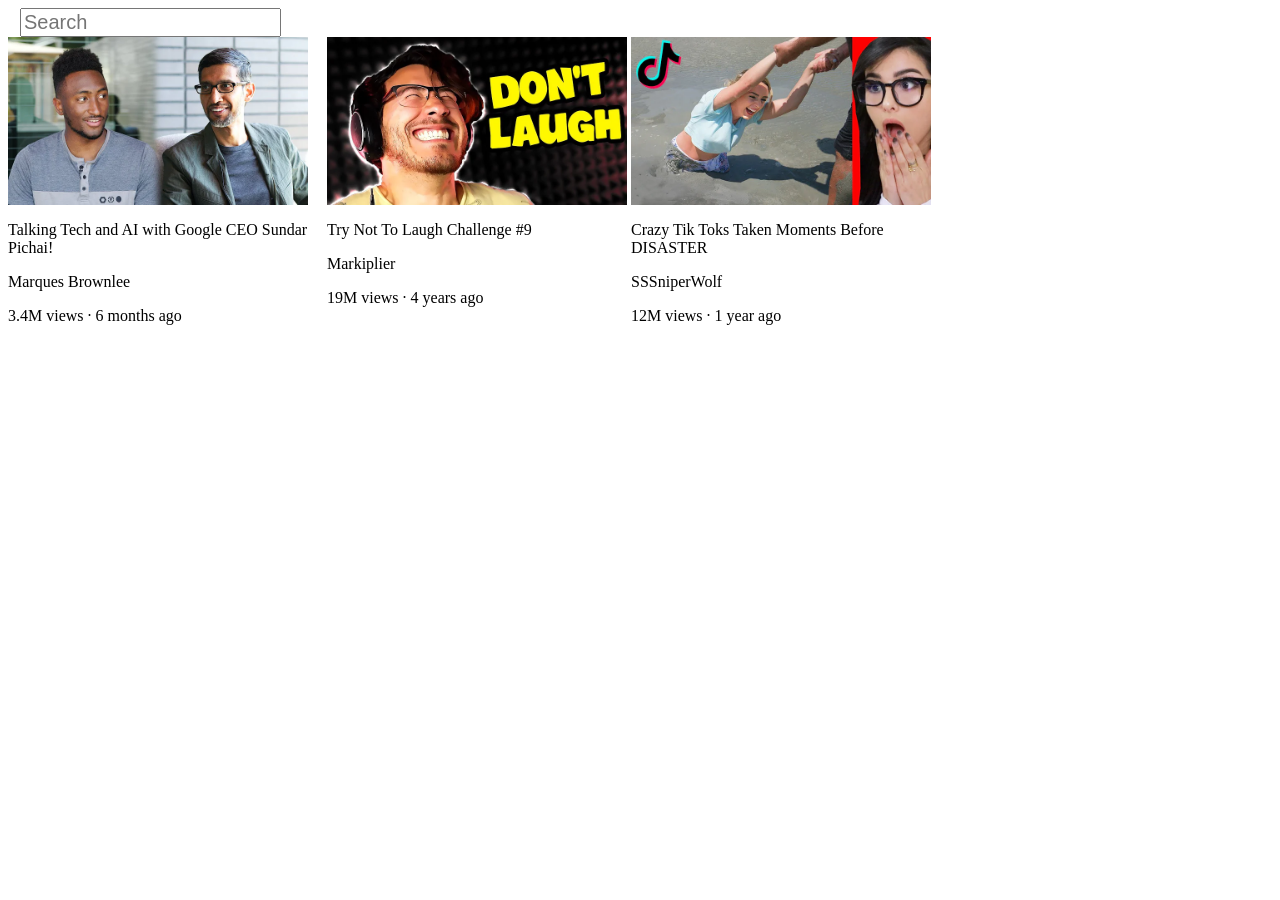
<file: Youtube.html>
<!DOCTYPE html>
<html lang="en">
<head>
    <meta charset="UTF-8">
    <meta name="viewport" content="width=device-width, initial-scale=1.0">
    <title>Youtube.Com Clone</title>
    <link rel="stylesheet" href="/Youtube.css">

</head>
<body>
<input class="Search" type="text" placeholder="Search" > 

<div class="video1" >
<img class="pic1" src="/thumbnails/thumbnail-1.webp" alt="">

<p class="title">
Talking Tech and AI with Google
CEO Sundar Pichai!
</p>
<p class="author">
    Marques Brownlee
</p>
<p class="stat">
3.4M views · 6 months ago
</p>
</div>

<div class="video2" >
<img class="pic2" src="/thumbnails/thumbnail-2.webp" alt="">

<p class="title2">

Try Not To Laugh Challenge #9
</p>
<p class="author2">
    Markiplier
</p>
<p class="stat">
19M views · 4 years ago
</p>
</div>
<div class="video3" >
<img class="pic3" src="/thumbnails/thumbnail-3.webp" alt="">

<p class="title3">

Crazy Tik Toks Taken Moments Before DISASTER
</p>
<p class="author3">
    SSSniperWolf
</p>
<p class="stat3">
12M views · 1 year ago
</p>
</div>




</body>
</html>
</file>
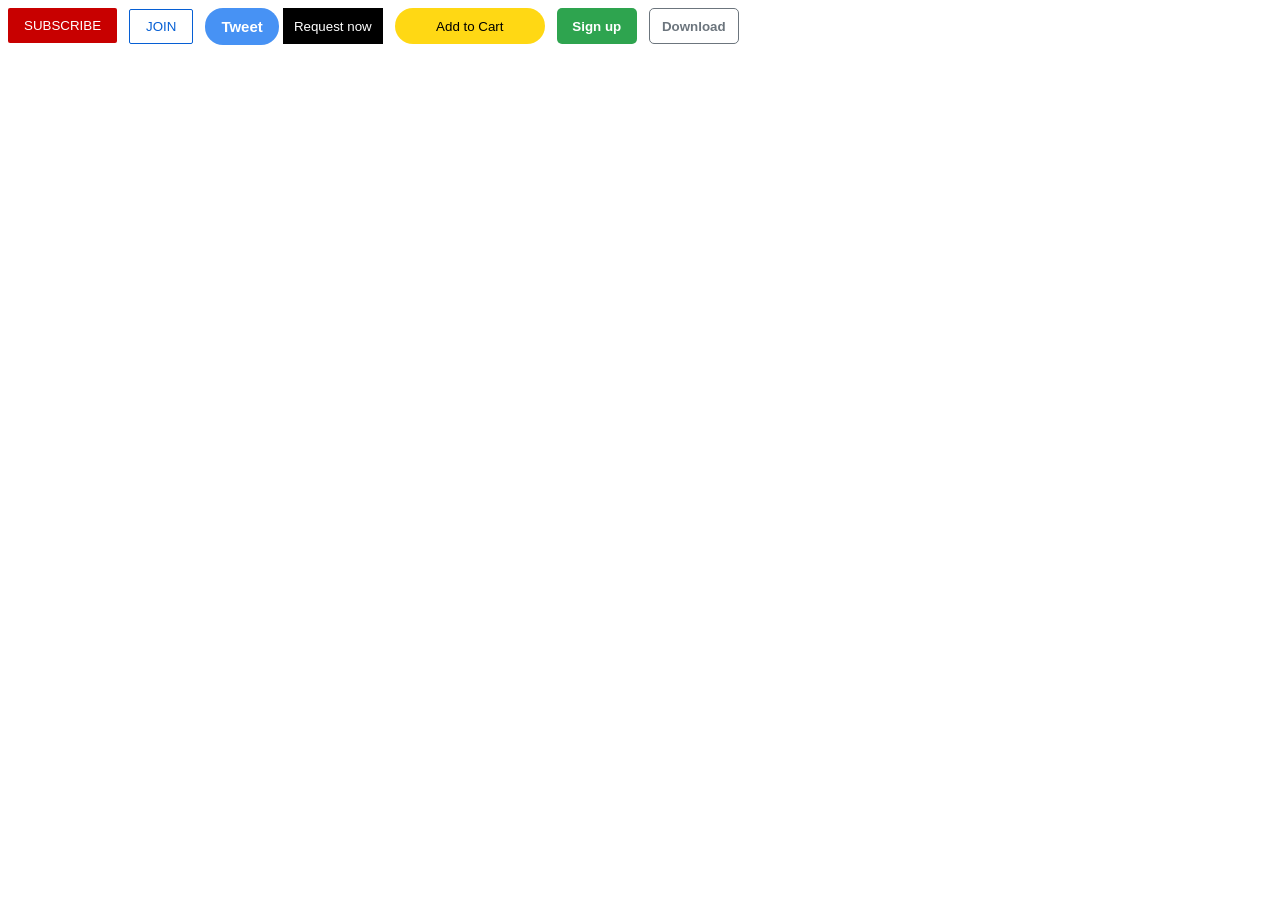
<file: Intro-html/button.html>
<!-- -->

<!DOCTYPE html>
<html lang="en">
<head>
    <meta charset="UTF-8">
    <meta name="viewport" content="width=device-width, initial-scale=1.0">
    <title>Button Practice</title>
    <link rel="stylesheet" href="styles/buttons.css">

</head>
<body>
<button class="SUBSCRIBE"> SUBSCRIBE </button> 
<button class="JOIN">      JOIN      </button>
<button class="TWEET">     Tweet     </button>
<button class="request"> Request now </button>
<button class="amazon"> Add to Cart  </button>
<button class="github"> Sign up      </button>
<button class="download">Download    </button>

</body>
</html>
</file>
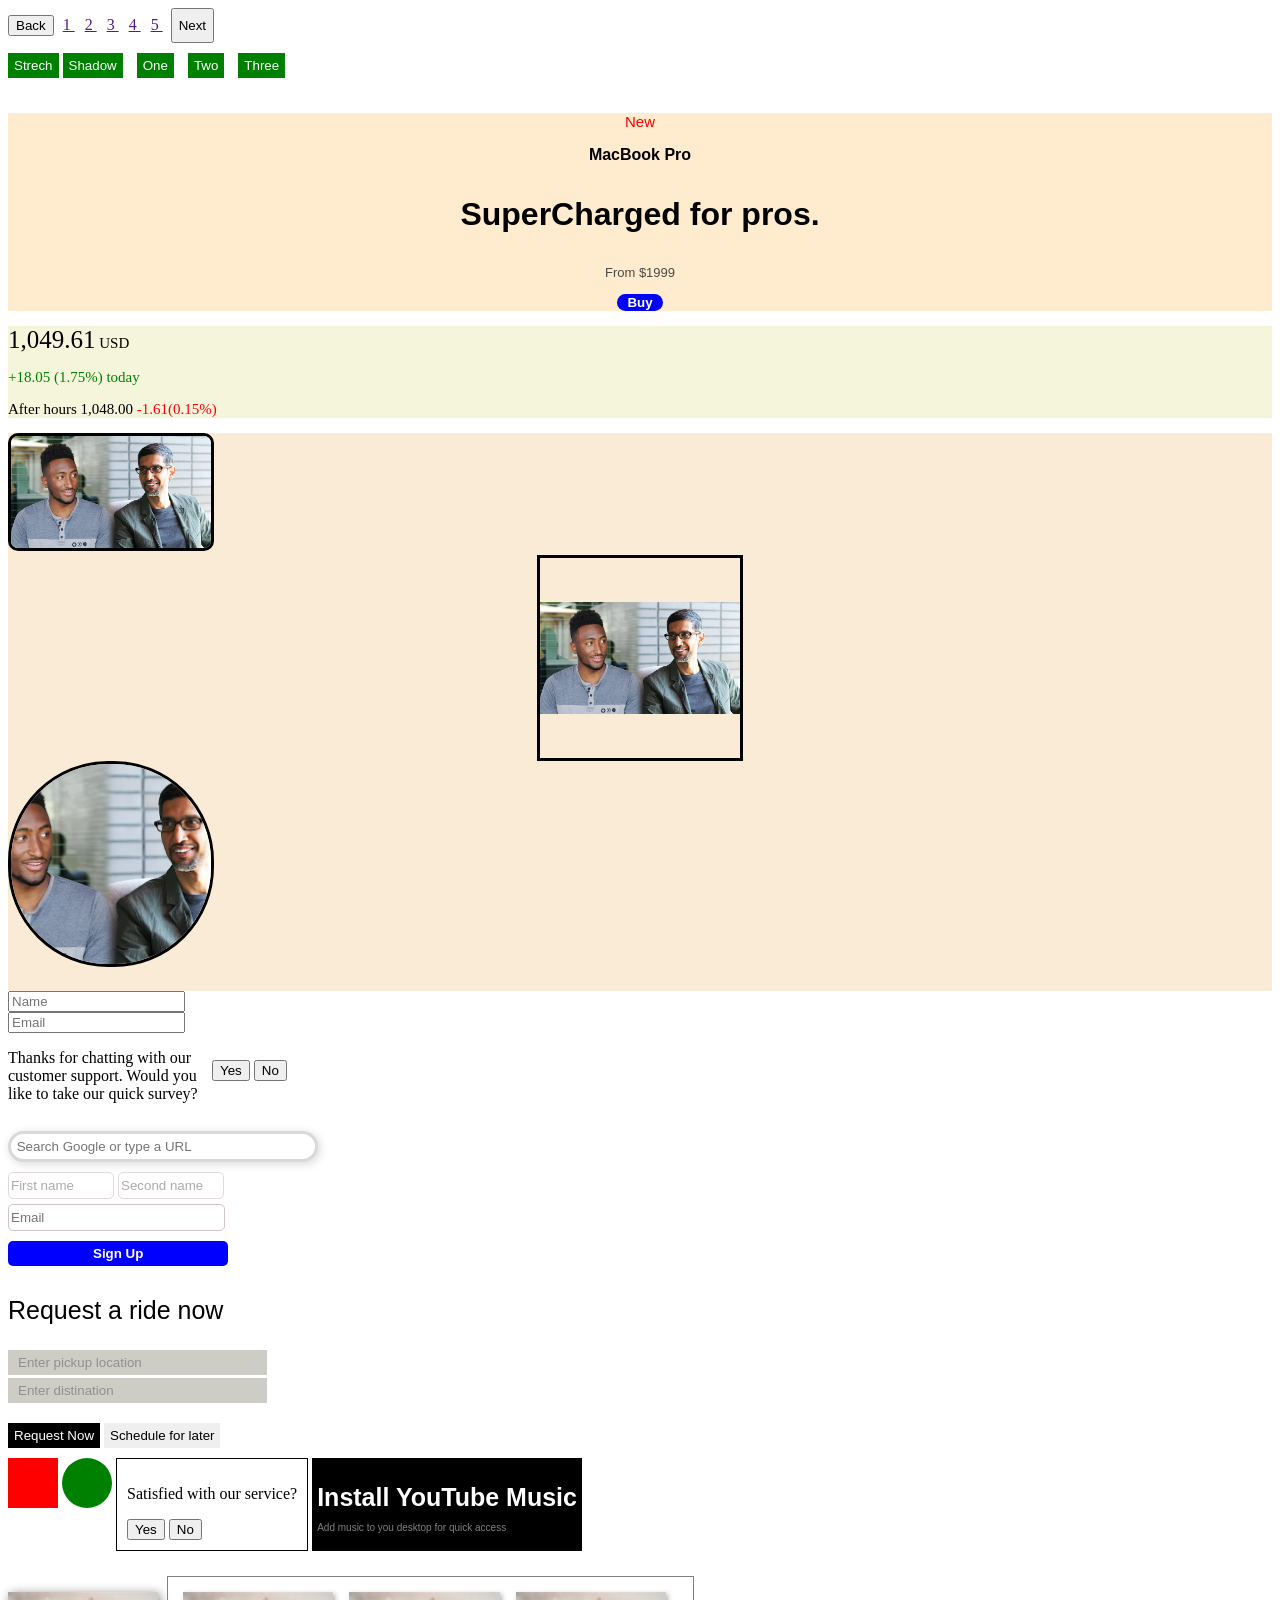
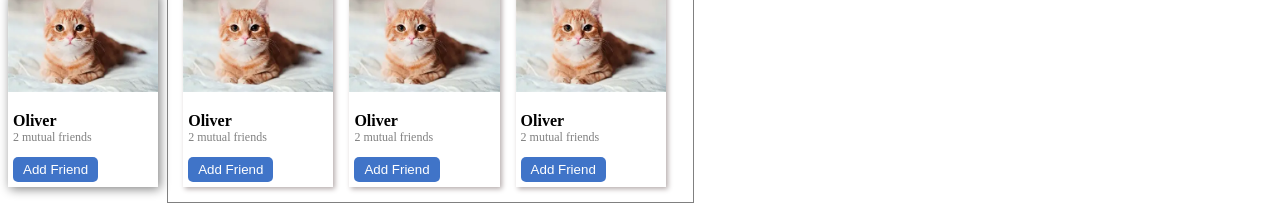
<file: Intro-html/execiseSheet.html>
<!DOCTYPE html>
<html lang="en">
<head>
    <meta charset="UTF-8">
    <meta name="viewport" content="width=device-width, initial-scale=1.0">
    <title>exercise</title>
    <link rel="stylesheet" href="styles/execiseSheet.css">



</head>
<body>
    

<div class="pagin">
<button class="Back"> Back</button>
 <a href=""> 1 </a>
 <a href=""> 2 </a>
 <a href=""> 3 </a>
 <a href=""> 4 </a>
 <a href=""> 5 </a>
<button class="next"> Next </button>
</div>

<button class="Strech"> Strech</button>
<button class="Shadow">Shadow</button>
<button class="One"> One</button>
<button class="Two">Two</button>
<button class="Three">Three</button>

<!--  Text exercise problems  -->
<div class="A">
<p class="A1">New</p>
<p class="A2">MacBook Pro</p>
<p class="A3">SuperCharged for pros.</p>
<p class="money">From &#36;1999 </p>
<div class="A4">
<button class="buy">Buy</button>
</div>
</div>



<div class="B"> 
<p><span class="B1">1,049.61</span> USD</p>
<p class="B2">&#43;18.05 (1.75&#37;) today </p>
<p>After hours 1,048.00 <span class="B3"> -1.61(0.15&#37;)</span></p>
</div>
<div class="images">
<img class="i1" src="/thumbnails/thumbnail-1.webp" alt="">
<img class="i2" src="/thumbnails/thumbnail-1.webp" alt="">
<img class="i3" src="/thumbnails/thumbnail-1.webp" alt="">
 
</div>

<input class="name" type="search" placeholder="Name">
<input class="Email" type="search" placeholder="Email">

<p class="customer">Thanks for chatting with our customer support.
   Would you like to take our quick survey?
</p>
<button class="y">Yes</button>
<button class="n">No</button>


<input class="search" placeholder=" Search Google or type a URL">

<input class="First" type="text" placeholder="First name">
<input class="Second" type="text" placeholder="Second name">
<input class="email" type="text" placeholder="Email">
<button class="signUP">Sign Up</button> 


<p class="uber" >Request a ride now</p>
<input class="pickup" type="text" placeholder="Enter pickup location">
<input class="drop" type="text" placeholder="Enter distination">
<button class="Request"> Request Now</button> 
<button class="later">Schedule for later</button>

<!--  div exercise problems  -->
<div class="space">  </div> <!--  because the div element is  block elment this will 
force other elemnts to go in next line stherefore creating space between dic elent exxercises-->

<div class="red">  </div>
<div class="green"> </div>
<div class="Ex-9c">
    <p>Satisfied with our service?</p>
    <button>Yes</button> <button>No</button>
</div>
<div class="youtube">
    <p class="youtube1">  Install YouTube Music  </p>
    <p class="youtube2">Add music to you desktop for quick access</p>
</div>
<div class="space"></div>
<div class="cat">
    <img class="CatPic" src="/thumbnails/cat.webp" alt="">
    <p class="cat1">Oliver</p>
    <p class="cat2">2 mutual friends</p>
    <button class="add">Add Friend</button>
</div>



<div class="suggestion">
<div class="cat01">
    <img class="CatPic" src="/thumbnails/cat.webp" alt="">
    <p class="cat1">Oliver</p>
    <p class="cat2">2 mutual friends</p>
    <button class="add">Add Friend</button>
</div>
<div class="cat02">
    <img class="CatPic" src="/thumbnails/cat.webp" alt="">
    <p class="cat1">Oliver</p>
    <p class="cat2">2 mutual friends</p>
    <button class="add">Add Friend</button>
</div>
<div class="cat03">
    <img class="CatPic" src="/thumbnails/cat.webp" alt="">
    <p class="cat1">Oliver</p>
    <p class="cat2">2 mutual friends</p>
    <button class="add">Add Friend</button>
</div>

</div>




</body>
</html>





<!--   Our self exercise finishes here  -->
</file>
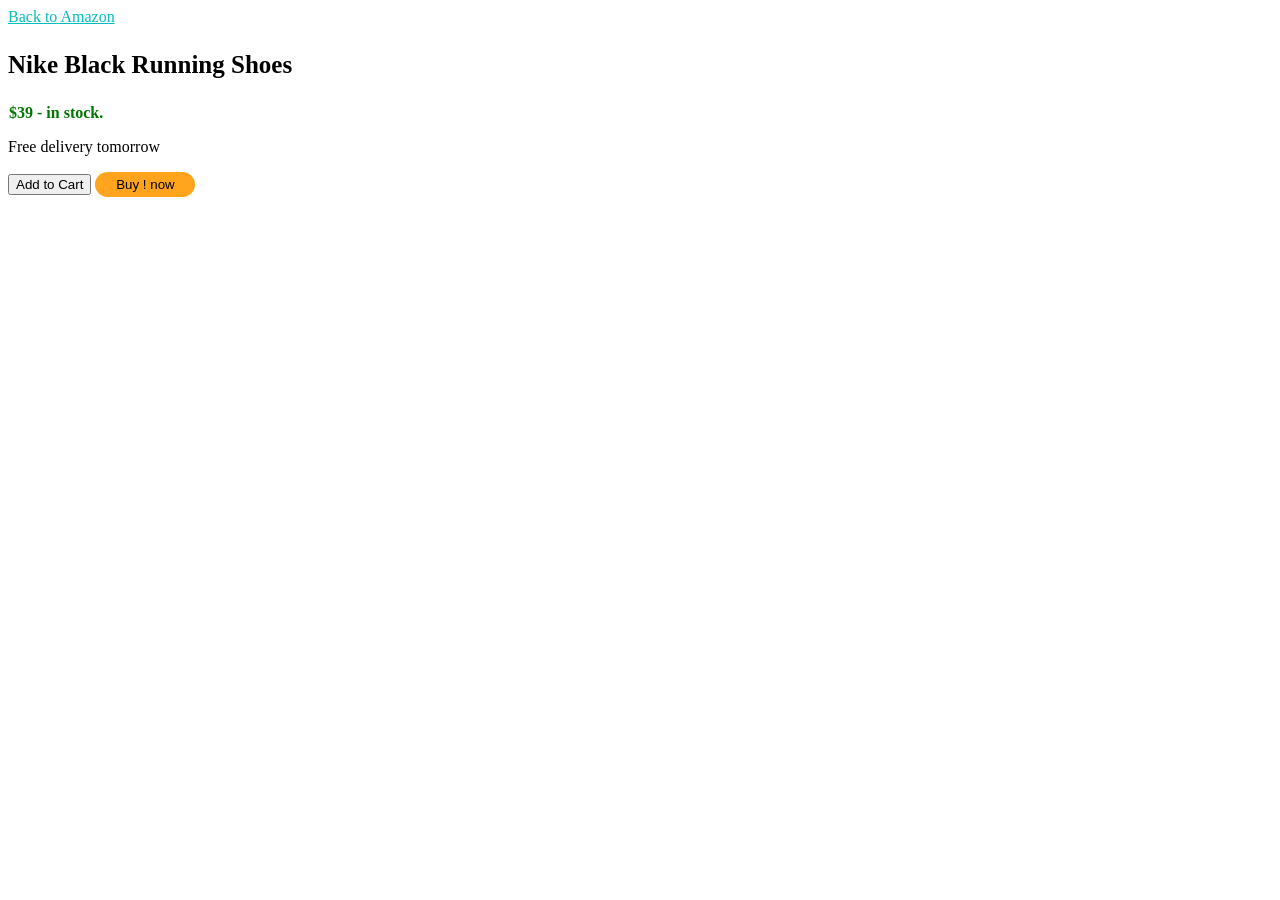
<file: Intro-html/website.html>
<!DOCTYPE html>
<html lang="en">
<head>
  <meta charset="UTF-8">
  <meta name="viewport" content="width=device-width, initial-scale=1.0">
  <title>Document</title>


  
</head>
<body>
  
</body>
</html>


<a class="link" href="https://www.amazon.com/" target="_blank">
  Back to Amazon
</a>
<p class="p1">Nike Black Running Shoes</p>
<p class="p2">$39 - in stock.</p>
<p>Free delivery tomorrow</p>
<button class="Cart">Add to Cart</button>
<button class="Buy"> Buy ! now</button>

<style>
  .link{
    color: rgb(8, 187, 187);
  }
.link:hover{
  color: orangered;
}
.p1{
  font-weight: bold;
  font-size: 25px;
}
.p2{
  font-weight: bold;
  color: rgb(0, 118, 0);
  margin-left: 1px;
}
.cart{
  background-color: rgb (255,216, 20);
  border: none;
  height: 25px;
  width: 110px;
  border-radius: 15px;
}
.cart:hover{
  opacity: 0.8;
}
.cart:active{
  opacity: 0.4;
}
.Buy{
 background-color: rgb(255,164,28);
 width: 100px;
 height: 25px;
 border: none;
 border-radius: 15px;

}
.Buy:hover{
  opacity: 0.8;
}
.Buy:active{
  opacity: 0.4;
}

</style>
</file>
<file: Youtube.css>
.pic1,.pic2,.pic3{
 width: 300px;  
 display: block;
}


.Search{
    font-size: 20px;
    margin-left: 12px;
    display: block;
}
.title,.title2,.title3{
    width: 300px;
}
.video1{
    width: 300px;
    display: inline-block;
}
.video2{
    width: 300px;
    display: inline-block;
    vertical-align: top;
    margin-left: 15px;
}
.video3{
    width: 300px;
    display: inline-block;
}
</file>
<file: Intro-html/styles/buttons.css>
.SUBSCRIBE{    /* this is part one of exercise */
        background-color: rgb(200, 0, 0);
        color: white;
        border: none;
        padding-top: 10px;
        padding-bottom: 10px;
        padding-left: 16px;
        padding-right: 16px;
        border-radius: 2px;
        cursor: pointer;
        margin-right: 8px;
        transition: opacity 0.15s;
        vertical-align: top;
    }
    /* if we hover over the button this happen if not the above^ */
    .SUBSCRIBE:hover{
        opacity: 0.7; 
    }
    .SUBSCRIBE:active{
        opacity: 0.5;
    }

    .JOIN{
        background-color: white;
        border-color: rgb(6, 95, 212) ;
        border-style: solid;
        border-width: 1px;
        color:rgb(6, 95, 212) ;
        padding-left: 30px;
        padding-top: 20px;
        border-radius: 2px;
        cursor: pointer;
        padding-top: 9px;
        padding-bottom: 9px;
        padding-left: 16px;
        padding-right: 16px;
        transition: background-color 1s, color 1s  ;

    }  

    .JOIN:hover{
        background-color: rgb(6, 95, 212) ;
        color: white;
    }
    .JOIN:active{
        opacity: 0.8;
    }

    
    .TWEET{
        background-color: rgb(71, 146, 244);
        color: white;
        border: none;
        padding-top: 10px;
        padding-bottom: 10px;
        padding-left: 16px;
        padding-right: 16px;
        border-radius: 18px;
        font-weight: bold;
        font-size: 15px;
        cursor: pointer;
        margin-left: 8px;
        transition: box-shadow 0.15s;
        vertical-align: top;
    }
    .TWEET:hover{
        box-shadow: 5px 5px 10px rgba(0,0,0,0.15);
    }

    .request{
        background-color: black;
        color: white;
        border: none;
        height: 36px;
        width: 100px;
        margin-right: 8px;
    
    }   
    .request:hover{
        opacity: 0.8;
    }

    .amazon{
        background-color: rgb(255, 216, 20);
        height: 36px;
        width: 150px;
        border: none;
        border-radius: 50px;
    }
    .amazon:hover{
        background-color: rgb(237, 200, 18);
    }

    .github{
        background-color: rgb(46,164,79);
        color: white;
        border: none;
        height: 36px;
        width: 80px;
        margin-left: 8px;
        border-radius: 5px;
        font-weight: bold;
        
    }
    .github:hover{
        box-shadow: 5px 5px 10px rgba(0,0,0,.15);
    }

    .download{
        color: rgb(108, 117, 125);
        background-color: white;
        border-color: grey;
        border:solid;
        border-width: 1px;
        height: 36px;
        width: 90px;
        margin-left: 8px;
        font-weight: bold;
        border-radius: 5px;

    }
    .download:hover{
        background-color: gray;
        color: white;
    }
</file>
<file: Intro-html/styles/execiseSheet.css>
/*  here the pagin class is called after that a element is called from the class*/
.pagin a{  padding: 8px 5px; } 
                                  
.back{
    padding-top: 8px;
    padding-bottom: 8px; 
}                                
.next{
    margin-left: 3px;
    padding-top: 8px;
    padding-bottom: 8px;
}
/*----------------------*/
.Strech{
    margin-top: 10px;
    padding-top: 5px;padding-bottom: 5px;
    background-color: green;
    color: white;
    font: bold;
    border: none;
    transition: 1s;
}
.Strech:hover{
background-color: green;
padding-right: 15px;padding-left: 15px;
padding-top: 10px; padding-bottom: 10px;
background-color: green;
color: white;
}
/*----------------------*/
.Shadow{
    background-color: green;
    color: white;
    border: none;
    padding-top: 5px;
    padding-bottom: 5px;
    transition: box-shadow 0.15s;

   
}
.Shadow:hover{
    box-shadow: 5px 5px 5px rgba(6, 0, 0, 0.15);
}
.Shadow:active{
    transform: translateY(4px );
}
/*----------------------*/

.One{
 background-color: green;
 color: white;
 border: none;
 padding-top: 5px;
 padding-bottom: 5px;
 margin-left: 10px;
 transition-duration:  0.5s;
}
.One:hover{
    padding-left: 15px; padding-right: 15px;
}
.Two{
 background-color: green;
 color: white;
 border: none;
 padding-top: 5px;
 padding-bottom: 5px;
 margin-left: 10px;
 transition-duration:  0.5s;
}
.Two:hover{
        padding-left: 15px; padding-right: 15px;
}
.Three{
 background-color: green;
 color: white;
 border: none;
 padding-top: 5px;
 padding-bottom: 5px;
 margin-left: 10px;
 transition-duration:  0.5s;
 margin-bottom: 20px;

}
.Three:hover{
        padding-left: 15px; padding-right: 15px;

}
/*-------     text styles         ---------------*/

.A{
    background-color: blanchedalmond;
    font-family: Arial;
    text-align: center;
}
.A1{
    color: red;
    font-size: 15px;
}
.A2{  font-weight: bold;}
.A3{ 
    font-weight: bold;
    font-size: 32px;
}
.money{
    color: rgb(74, 74, 74);
    font-size: 13px;
    margin-top: 10px;
}
.A4{ margin-top: 10px;}
.buy{
    color: white;
    background-color: blue;
    border: none;
    border-radius: 20px;
    font-weight: bold;
    padding-left: 10px; padding-right: 10px;
}

.B{
    background-color: beige;
    text-align: Arial;
    font-size: 15px;
}
.B1{ font-size: 25px;}
.B2{ color: green;}
.B3{ color: red;}

.images{
    background-color: antiquewhite;
}
.i1{
    width: 200px;
    border-radius: 10px;
    border: solid;
}
.i2{
    width: 200px; 
    height: 200px; 
    object-fit: contain; /* this entity is really impotart for innacurate image size */
    display: block;
    margin-left: auto;
    margin-right: auto;
    border-color: black;
    border: solid;
}
.i3{
    width: 200px;
    height: 200px;
    object-fit: cover;
    margin-bottom: 20px;
    border-radius: 100px;
    border: solid;
}

.name,.Email{
    display:  block; /*  you can call two classes at once*/
}
.customer{
    display: inline-block;
    width: 200px;
}
.y,.n{
   margin-bottom: 50px;
   vertical-align: middle;
}
.search{
    width: 300px;
    display: block;
    border-radius: 50px;
    color: rgb(217, 217, 217);
    border: solid;
    padding-bottom: 5px; padding-top: 5px;
    box-shadow: 2px 2px 10px;
    margin-bottom: 10px;
}

.First,.Second,.email,.signUP{
 padding-top: 5px; padding-bottom: 5px;
 border-radius: 5px;
 margin-bottom: 5px;

}

.First{
    border:1px solid rgb(207, 195, 195) ;
    color: grey;
    width: 100px;
    opacity: 0.6;
}
.Second{
   border:1px solid rgb(207, 195, 195) ;
    color: grey;
    width: 100px;
    opacity: 0.6;

    
}
.email{
    border:1px solid rgb(207, 195, 195) ;
    color: grey;
    width: 211px;
    display: block;

}
.signUP{
    margin-top: 5px;
    padding-left: 85px;padding-right: 85px;
    background-color: blue;
    color: white;
    border: none;
    font-weight: bold;
}
.uber{
    font-size: 25px;
    font-family: Arial, Helvetica, sans-serif;
}
.pickup{
    background-color: rgb(193, 193, 185);
    border: none;
    opacity: 0.8;
    padding-bottom: 5px; padding-top: 5px;
    padding-left: 10px; padding-right: 80px;
    display:block;
    margin-bottom: 3px;
}
.drop{

    background-color: rgb(193, 193, 185);
    border: none;
    opacity: 0.8;
    padding-bottom: 5px; padding-top: 5px;
    padding-left: 10px; padding-right: 80px;
    margin-bottom: 20px;
    display:block;
}
.Request{
    background-color: black;
    color: white;
    border: none;
    padding-bottom: 5px; padding-top: 5px;
}
.later{
    
    
    border: none;
    padding-bottom: 5px; padding-top: 5px;
}

/* div exercises */
.space{
    margin-bottom: 10px;
}
.red{
  
    color: red;
    width: 50px;height: 50px;
    background-color: red;
    display: inline-block;
    vertical-align: top;
}
.green{
    background-color: green;
    display: inline-block;
    width: 50px;height: 50px;
    border-radius: 50px;
    vertical-align: top;
}
.Ex-9c{
    display: inline-block;
    padding: 10px 10px ;
    border: 1px solid;
}

.youtube{
background-color: black;
color: white;
font-family: Arial, Helvetica, sans-serif;
display: inline-block;
padding-bottom: 8px ;
padding-left: 5px;padding-right: 5px;
vertical-align: top;
}
.youtube1{
    font-size: 25px;
    font-weight: bold;
    margin-bottom: 0;
}
.youtube2{
    font-size: 10px;
    color: grey;
}

.cat{
    display: inline-block;
    box-shadow: 2px 2px 10px grey;
    font: Arial;  
}
.CatPic{
    object-fit: cover;
    height: 100px;
}
.cat1{
    font-weight: bold;
    margin-bottom: 0;
    padding-left: 5px;
}
.cat2{
    margin-top: 0;
    font-size: 12px;
    color: grey;
    padding-left: 5px;

}
.add{
    background-color: rgba(9, 76, 184, 0.773);
    color: white;
    border: none;
    margin-left: 5px; margin-bottom: 5px;
    padding: 5px 10px ;
    border-radius: 5px;
}

.suggestion{
    margin-left: 5px;
    margin-top: 15px;
    border: 1px solid grey;
    display: inline-block;
    padding: 15px 15px;
}

.cat01,.cat02,.cat03{
   
    margin-right: 12px;
    display: inline-block;
    box-shadow: 2px 2px 5px rgb(181, 172, 172);
    font: Arial;  
}
</file>
